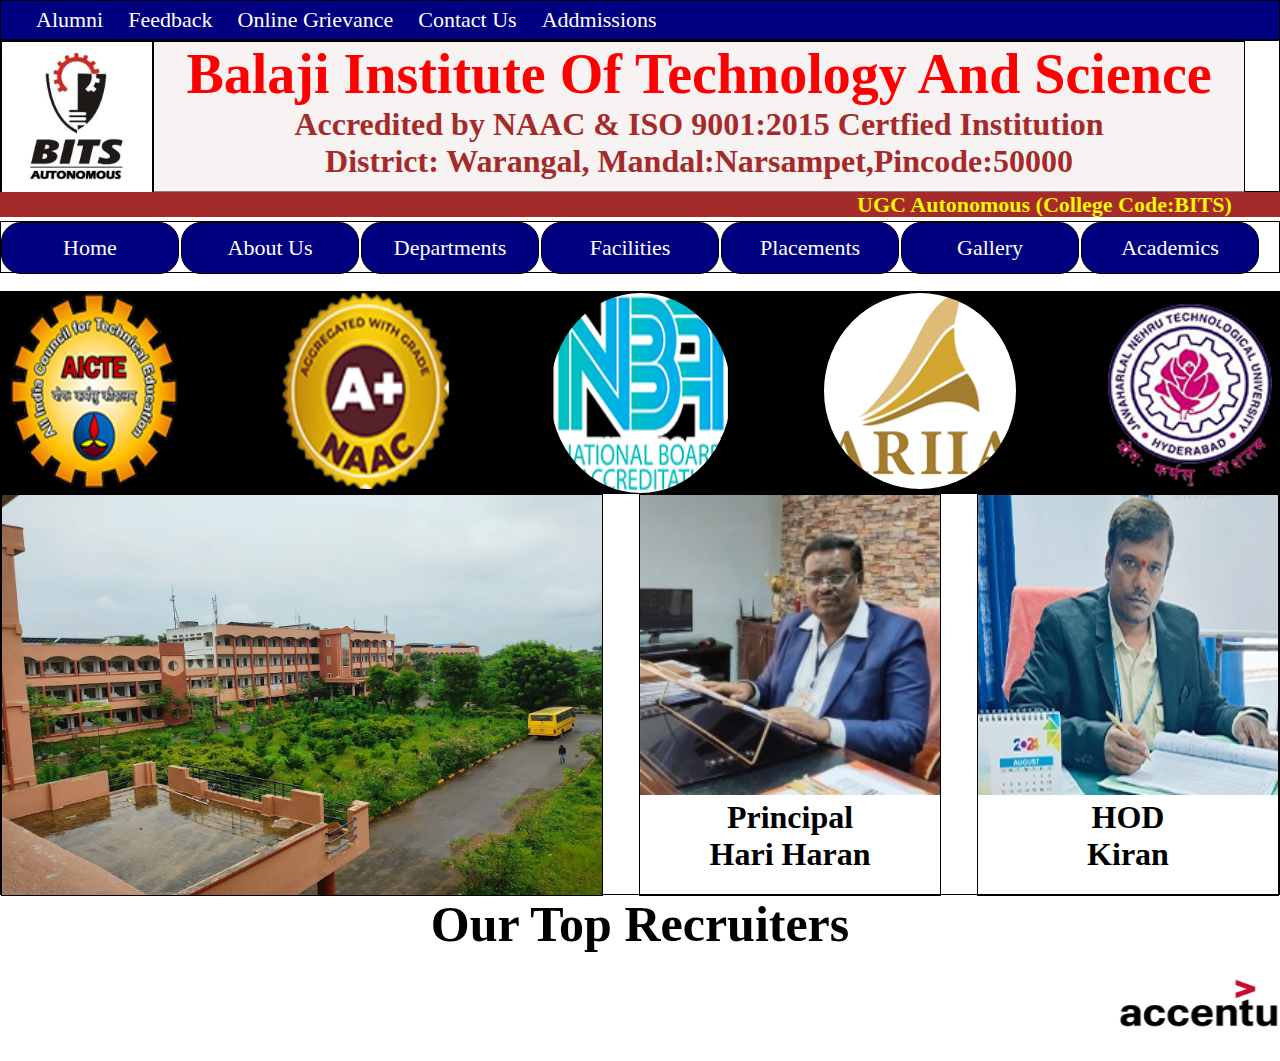
<file: index.html>
<!DOCTYPE html>
<html lang="en">
<head>
    <meta charset="UTF-8">
    <meta name="viewport" content="width=device-width, initial-scale=1.0">
    <title>BITS Website</title>
    <link rel="stylesheet" href="style.css">
</head>
<body>
    <div id="links">
        <a href="" id="text1">Alumni</a>
        <a href="" id="text2">Feedback</a>
        <a href="" id="text3">Online Grievance</a>
        <a href="contact.html" id="text4">Contact Us</a>
        <a href="" id="text5">Addmissions</a>
    </div>

    <div class="out1">
        <div id="in1">
            <img src="bitslogo.jpg" alt="" height="150px" width="150px">
        </div>
        <div id="in2">
            <h1 id="clg">Balaji Institute Of Technology And Science</h1>
            <p id="txt1">Accredited by NAAC & ISO 9001:2015 Certfied Institution</p>
            <p id="txt2">District: Warangal, Mandal:Narsampet,Pincode:50000</p>
        </div>
    </div>

    <marquee behavior="alternate" direction="" id="ugc">UGC Autonomous (College Code:BITS)</marquee>

    <div id="navbox">
        <ul>
            <li><a href="">Home</a></li>
            <li><a href="">About Us</a></li>
            <li><a href="">Departments</a></li>
            <li><a href="">Facilities</a>
               <ul>
                <li><a href="">Bus</a></li>
                <li><a href="">Canteen</a></li>
                <li><a href="">Library</a></li>
                <li><a href="">Medical</a></li>
                <li><a href="">Seminar hall</a></li>
               </ul>
            </li>
            <li><a href="">Placements</a></li>
            <li><a href="">Gallery</a></li>
            <li><a href="">Academics</a></li>
        </ul>
    </div>
<br>
<div class="logos">
    <div id="lg1"><img src="AICTE.png" alt="" height="196px" width="184px" style="border-radius: 50%;"></div>
    <div id="lg2"><img src="NAACLOGO.png" alt="" height="196px" width="184px" style="border-radius: 50%;"></div>
    <div id="lg3"><img src="NBA.png" alt="" height="200px" width="181px" style="border-radius: 50%;"></div>
    <div id="lg4"><img src="ariia.png" alt="" height="196px" width="192px" style="border-radius: 50%;"></div>
    <div id="lg5"><img src="JNTUH.png" alt="" height="196px" width="184px" style="border-radius: 50%;"></div>
</div>

<div class="obox">
    <div id="inbox1"></div>
    <div id="inbox2">
        <img src="principal.jpg" alt="" width="300px" height="300px">
        <h1>Principal</h1>
        <h1>Hari Haran</h1>
    </div>
    <div id="inbox3">
        <img src="hod.webp" alt="" width="300px" height="300px">
        <h1>HOD</h1>
        <h1>Kiran</h1>
    </div>
</div>

<div id="top">
    <h1 style="font-size: 50px; text-align: center;">Our Top Recruiters</h1>
<marquee behavior="" direction="" scrollamount="20px">
    <img src="accenture.png" alt="" height="100px" width="200px">
    <img src="Cognizant.png" alt="" height="100px" width="200px">
    <img src="tcs.png" alt="" height="100px" width="200px">
    <img src="Tech.png" alt="" height="100px" width="200px">
    <img src="elico.png" alt="" height="100px" width="200px">
    <img src="infosys.png" alt="" height="100px" width="200px">
</marquee>
</div>
</body>
</html>
</file>
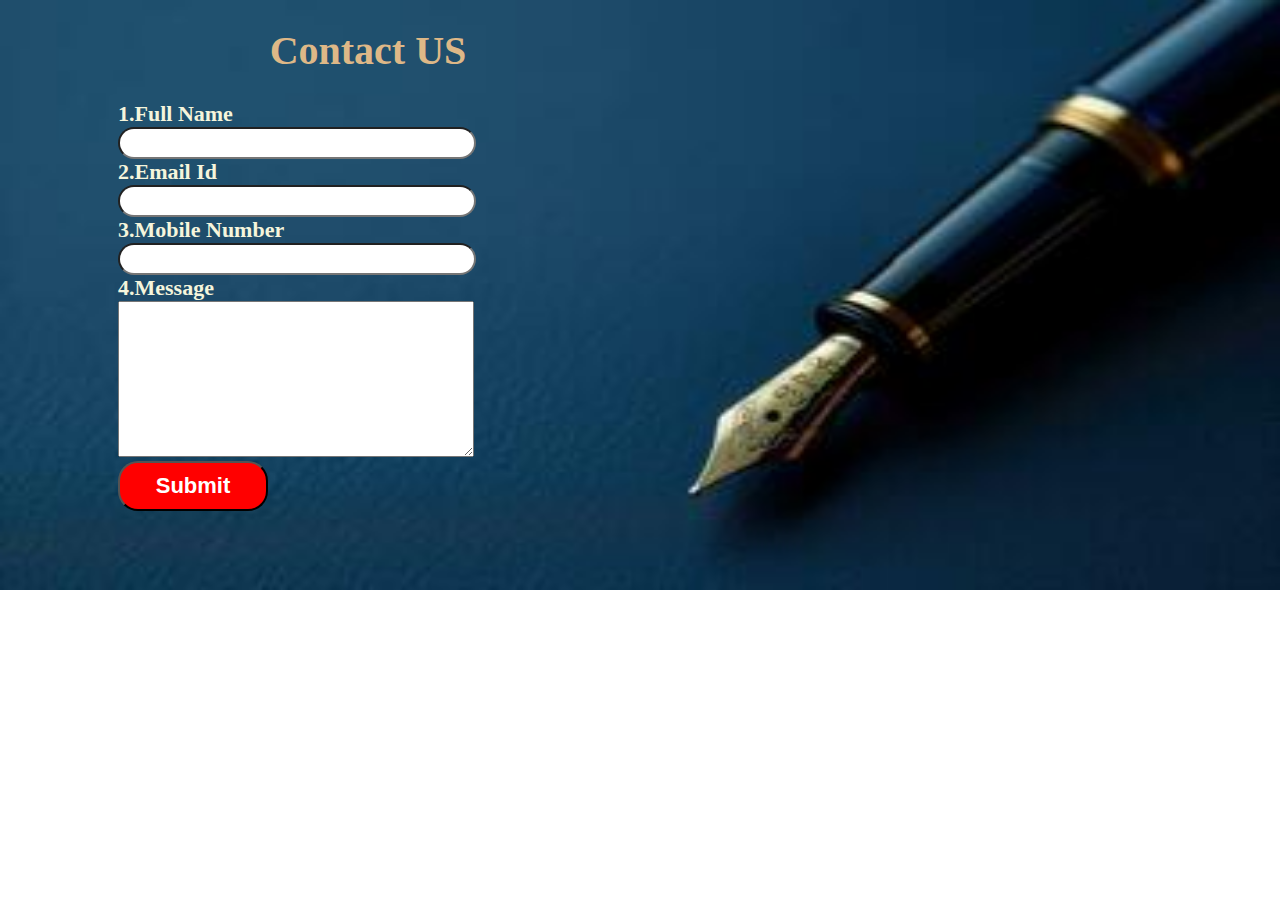
<file: contact.html>
<!DOCTYPE html>
<html lang="en">
<head>
    <meta charset="UTF-8">
    <meta name="viewport" content="width=device-width, initial-scale=1.0">
    <title>Contact Page</title>
    <link rel="stylesheet" href="contact.css">
</head>
<body>
    <form action="">
        <h1>Contact US</h1>
        <label for="">1.Full Name</label><br>
        <input type="text"><br>
        <label for="">2.Email Id</label><br>
        <input type="email"><br>
        <label for="">3.Mobile Number</label><br>
        <input type="tel"><br>
        <label for="">4.Message</label><br>
        <textarea name="" id="" cols="30" rows="10"></textarea><br>
        <button>Submit</button>
    </form>
</body>
</html>
</file>
<file: style.css>
*{
    margin: 0px;
    padding: 0px;
}
#links{
    border: solid 1px;
    height: 38px;
    background-color: navy;
    line-height: 38px;
}
#text1,#text2,#text3,#text4,#text5{
    color: white;
    font-size: 22px;
    text-decoration: none;
    padding-right: 21px;
}
#text1{
    padding-left: 35px;
}
.out1{
    border: solid 1px;
    height: 150px;
    display: flex;
}
#in1,#in2{
    border: solid 1px;
    height: 150px;
}
#in1{
    width: 150px;
}
#in2{
    width: 1090px;
    text-align: center;
    background-color: #f1eaea90;
}
#clg{
    font-size: 56px;
    color: red;
}
#txt1,#txt2{
font-size: 32px;
font-weight: bold;
color: brown;
}
#ugc{
    background-color: brown;
    height: 25px;
    color: yellow;
    font-size: 22px;
    font-weight: bold;
}
#navbox{
    border: solid 1px;
    height: 50px;
}
ul li{
    border: solid 1px;
    height: 50px;
    width: 176px;
    float: left;
    background-color: navy;
    text-align: center;
    line-height: 50px;
    border-radius: 20px;
    margin-right: 2px;
    margin-bottom: 1px;
}
ul li a{
    color: white;
    font-size: 22px;
    text-decoration: none;
}
ul{
    list-style: none;
}
ul li ul li{
    display: none
}
ul li:hover ul li{
    display: block;
    z-index: 1;
    position: relative;
}
ul li:hover{
    background-color: orangered;
}
.logos{
    border: solid 1px;
    height: 200px;
    display: flex;
    justify-content: space-between;
    background-color: black;
}
#lg1,#lg2,#lg3,#lg4,#lg5{
    border: solid 1px;
    height: 200px;
    width: 180px;
    border-radius: 50%;
}
.obox{
    border: solid 1px;
    height: 400px;
    display: flex;
    justify-content: space-between;
}
#inbox1,#inbox2,#inbox3{
    border: solid 1px;
    height: 400px;
}
#inbox1{
    width: 600px;
    background-image: url(bg1.webp);
    background-repeat: no-repeat;
    background-size: 600px 400px;
    animation-name: imgchange;
    animation-duration: 10s;
    animation-iteration-count: infinite;
}
@keyframes imgchange{
    0%{
        background-image: url(bg2.webp);
    }
    10%{
        background-image: url(bg3.webp);
    }
    20%{
        background-image: url(bg4.webp);
    }
    30%{
        background-image: url(bg5.jpg);
    }
    40%{
        background-image: url(bg6.webp);
    }
}
#inbox2,#inbox3{
    width: 300px;
    text-align: center;
}
</file>
<file: contact.css>
body{
    background-image: url(pen.jpg);
    background-repeat: no-repeat;
    background-size: 1280px 590px;
}
form{
    border: solid 1px white hidden;
    width: 500px;
    padding-left: 10px;
    margin-left: 100px;
}
h1{
    color: burlywood;
    font-size: 40px;
    text-align: center;
    font-weight: bold;
}
label{
    color: beige;
    font-size: 22px;
    font-weight: bold;
}
input{
    height: 26px;
    width: 350px;
    border-radius: 20px;
}
textarea{
    width: 350px;
}
button{
    height: 50px;
    width: 150px;
    background-color: red;
    font-size: 22px;
    color: white;
    font-weight: bold;
    border-radius: 20px;
}
button:hover{
    background-color:violet;
}
</file>
